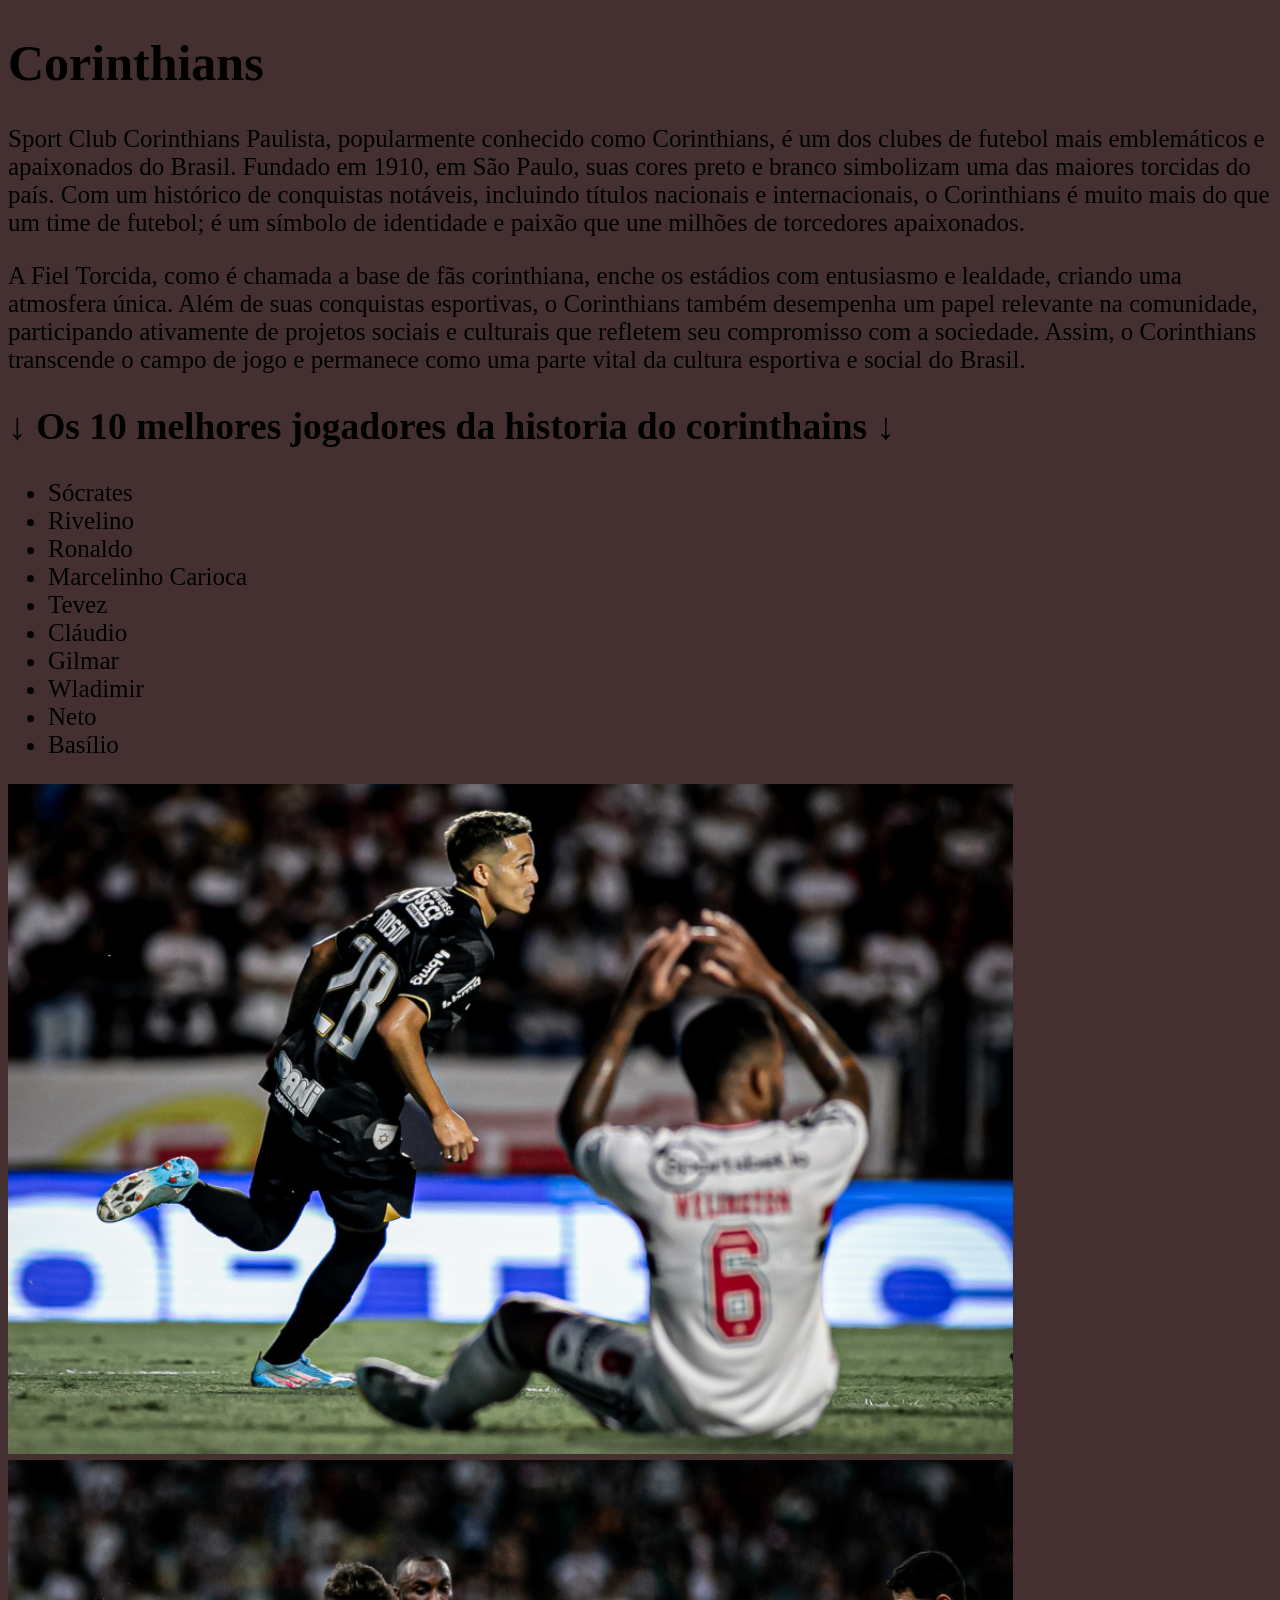
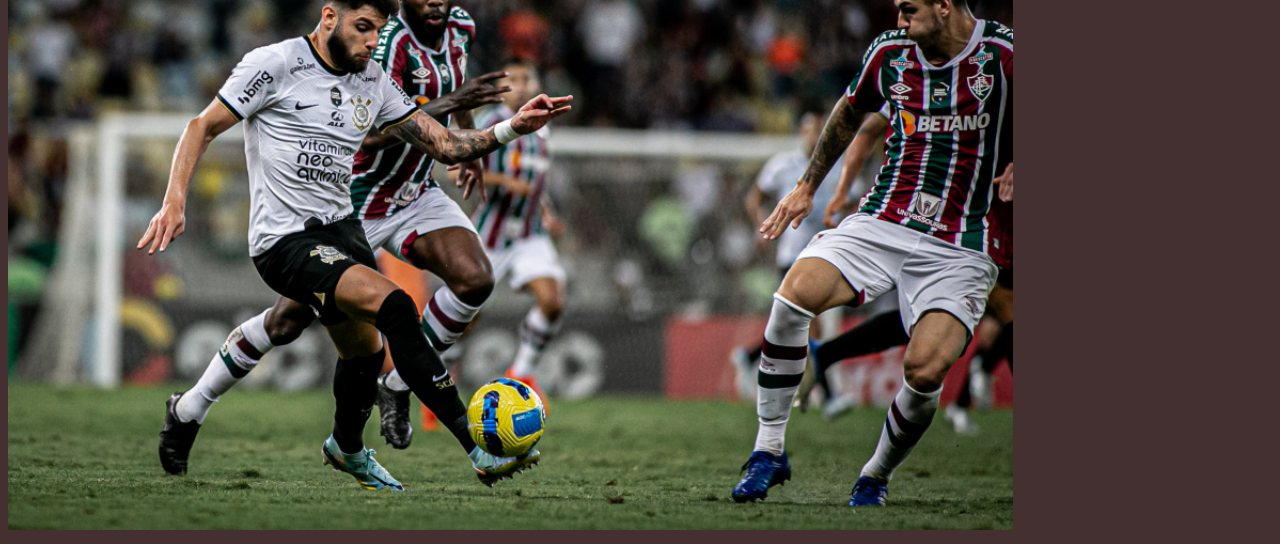
<file: index.html>
<!DOCTYPE html>
<html lang="pt-br">
<head>
    <meta charset="UTF-8">
    <meta name="viewport" content="width=device-width, initial-scale=1.0">
    <title>corinthains</title>
    <link rel="stylesheet" href="style.css">
</head>
<body>
    <h1> Corinthians </h1>
    <p> Sport Club Corinthians Paulista, popularmente conhecido como Corinthians, é um dos clubes de futebol mais emblemáticos e apaixonados do Brasil. Fundado em 1910, em São Paulo, suas cores preto e branco simbolizam uma das maiores torcidas do país. Com um histórico de conquistas notáveis, incluindo títulos nacionais e internacionais, o Corinthians é muito mais do que um time de futebol; é um símbolo de identidade e paixão que une milhões de torcedores apaixonados.</p>
    
    <p>A Fiel Torcida, como é chamada a base de fãs corinthiana, enche os estádios com entusiasmo e lealdade, criando uma atmosfera única. Além de suas conquistas esportivas, o Corinthians também desempenha um papel relevante na comunidade, participando ativamente de projetos sociais e culturais que refletem seu compromisso com a sociedade. Assim, o Corinthians transcende o campo de jogo e permanece como uma parte vital da cultura esportiva e social do Brasil.</p>
    <h2>↓ Os 10 melhores jogadores da historia do corinthains ↓</h2>
    <ul>
        <li>Sócrates</li>
        <li>Rivelino</li>
        <li>Ronaldo</li>
        <li>Marcelinho Carioca</li>
        <li>Tevez</li>
        <li>Cláudio</li>
        <li>Gilmar</li>
        <li>Wladimir</li>
        <li>Neto</li>
        <li>Basílio</li>
    </ul>
    <img src="corinthains.jpg" alt="Sport Club Corinthians Paulista"> <img src="yuri.jpg" alt="">
</body>
</html>
</file>
<file: style.css>
body{
    background-color: rgb(68, 48, 48);
    font-size: 25px;
}
img{
    width: 1005px;
}
</file>
